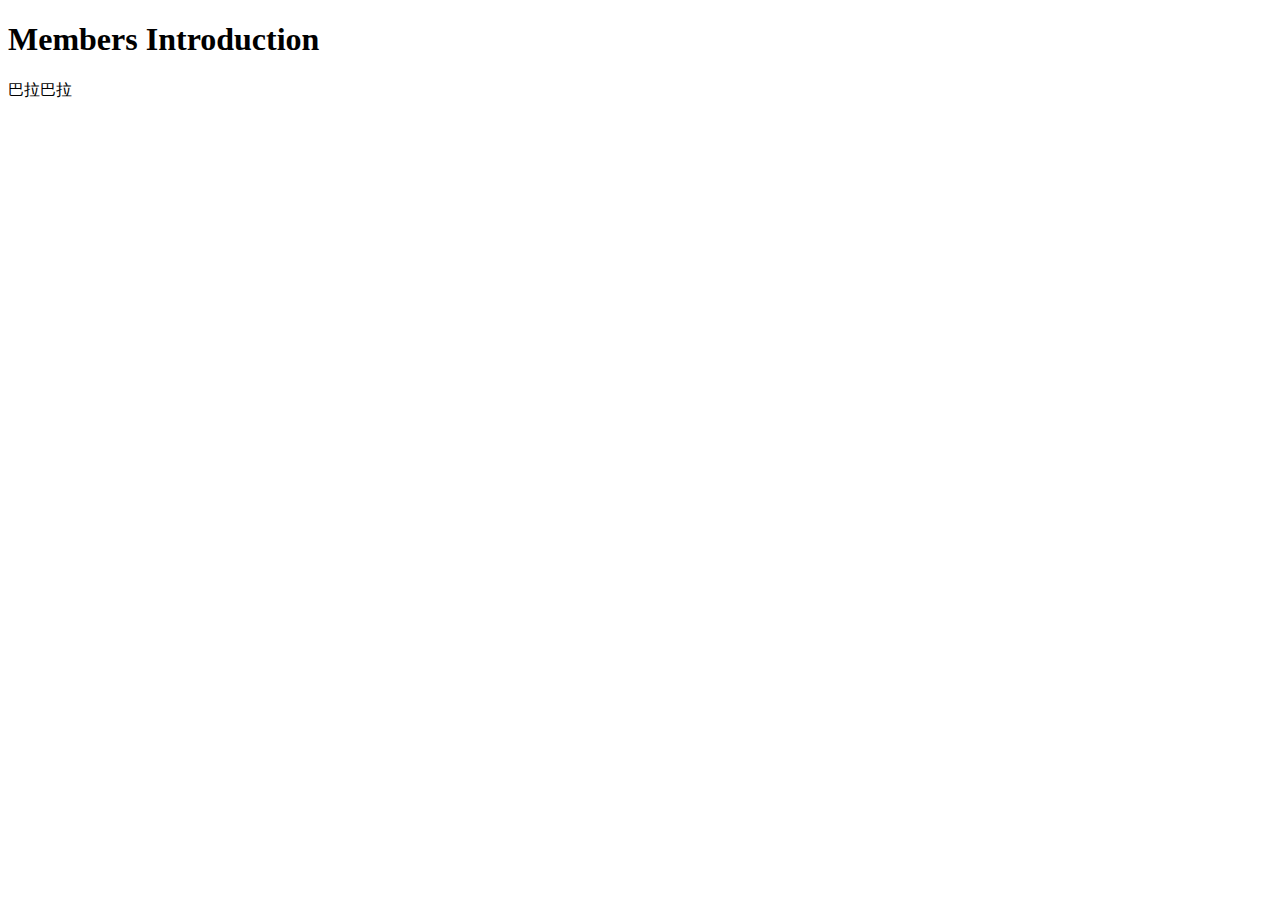
<file: html/grop.html>
<!DOCTYPE html>
<html lang="en">
<head>
    <meta charset="UTF-8">
    <meta name="viewport" content="width=device-width, initial-scale=1.0">
    <title>Document</title>
</head>
<body>
    <h1>Members Introduction</h1>
    <p>巴拉巴拉</p>
</body>
</html>
</file>
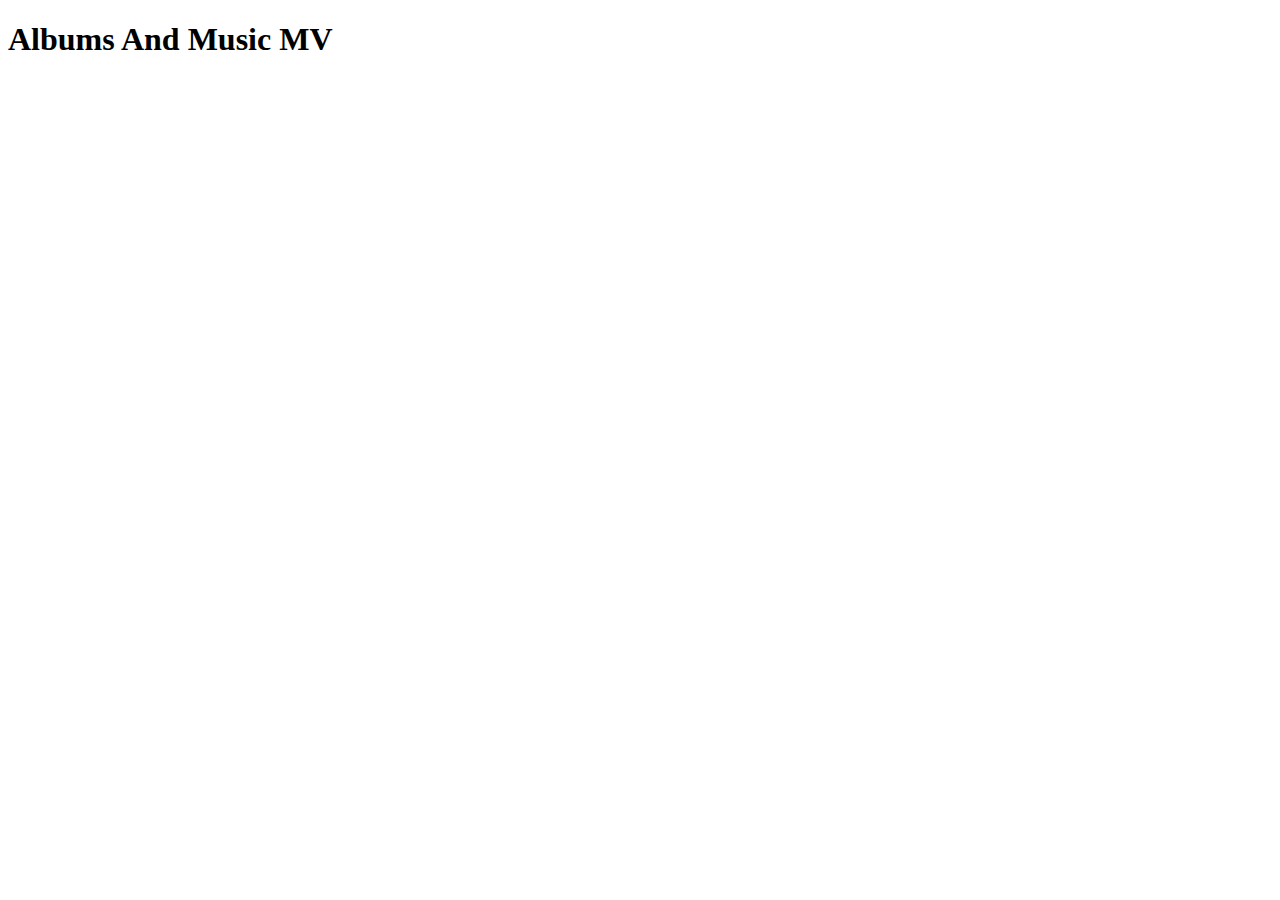
<file: html/musicMV.html>
<!DOCTYPE html>
<html lang="en">
<head>
    <meta charset="UTF-8">
    <meta name="viewport" content="width=device-width, initial-scale=1.0">
    <title>Document</title>
</head>
<body>
    <h1>Albums And Music MV </h1>
</body>
</html>
</file>
